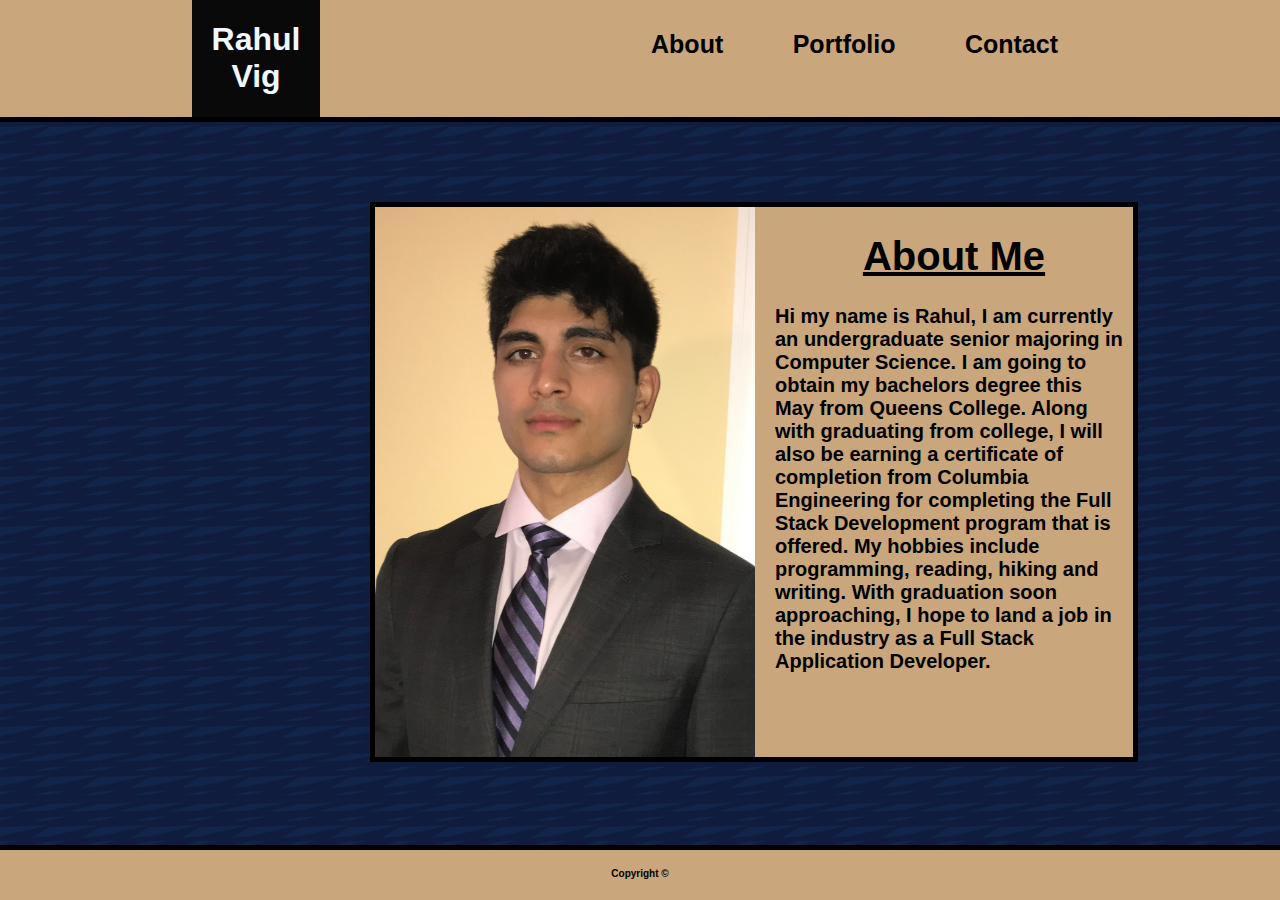
<file: index.html>
<!DOCTYPE html>
<html lang="en">
  <head>
    <meta charset="UTF-8" />
    <meta name="viewport" content="width=device-width, initial-scale=1.0" />
    <meta http-equiv="X-UA-Compatible" content="ie=edge" />
    <link rel="stylesheet" type="text/css" href="./assets/css/style.css" />
    <title>About</title>
  </head>
  <body style="background: url(./assets/images/dark-paths.png);">
    <div class="header">
      <div class="name-card"><h1>Rahul Vig</h1></div>
      <div class="nav-bar">
        <ul>
          <li><a href="index.html">About</a></li>
          <li><a href="portfolio.html">Portfolio</a></li>
          <li><a href="contact.html">Contact</a></li>
        </ul>
      </div>
    </div>

    <div class="about-card">
      <div class="card-info">
        <img src="./assets/images/me.png" alt="Rahul Vig" />
        <h1><u>About Me</u></h1>
        <p>
          Hi my name is Rahul, I am currently an undergraduate senior majoring
          in Computer Science. I am going to obtain my bachelors degree this May
          from Queens College. Along with graduating from college, I will also
          be earning a certificate of completion from Columbia Engineering for
          completing the Full Stack Development program that is offered. My
          hobbies include programming, reading, hiking and writing. With
          graduation soon approaching, I hope to land a job in the industry as a
          Full Stack Application Developer.
        </p>
      </div>
    </div>

    <div class="footer">
      <div class="footer-text"><strong>Copyright &copy; </strong></div>
    </div>
  </body>
</html>
</file>
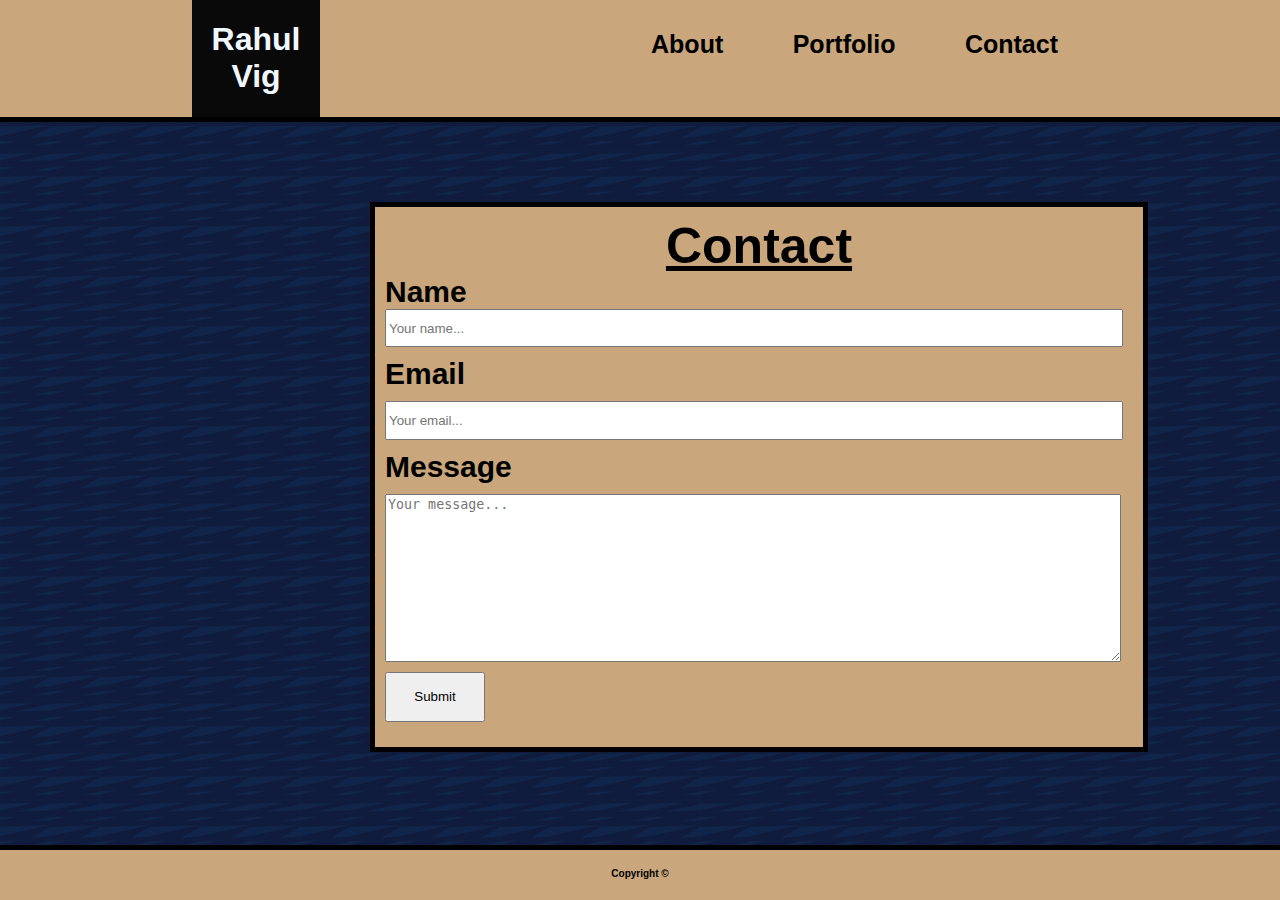
<file: contact.html>
<!DOCTYPE html>
<html lang="en">
  <head>
    <meta charset="UTF-8" />
    <meta name="viewport" content="width=device-width, initial-scale=1.0" />
    <meta http-equiv="X-UA-Compatible" content="ie=edge" />
    <link rel="stylesheet" type="text/css" href="./assets/css/style.css" />
    <title>Contact</title>
  </head>
  <body style="background: url(./assets/images/dark-paths.png);">
    <div class="header">
      <div class="name-card"><h1>Rahul Vig</h1></div>
      <div class="nav-bar">
        <ul>
          <li><a href="index.html">About</a></li>
          <li><a href="portfolio.html">Portfolio</a></li>
          <li><a href="contact.html">Contact</a></li>
        </ul>
      </div>
    </div>

    <div class="contact-card">
      <p><u>Contact</u></p>
      <label for="name">Name</label>
      <input type="text" name="fullname" id="name" placeholder="Your name..." />
      <label for="email">Email</label>
      <input type="text" name="e-mail" id="email" placeholder="Your email..." />
      <label for="message">Message</label>
      <textarea
        id="message"
        name="message"
        placeholder="Your message..."
      ></textarea>
      <input id="submit" type="submit" value="Submit" />
    </div>

    <div class="footer">
      <div class="footer-text"><strong>Copyright &copy; </strong></div>
    </div>
  </body>
</html>
</file>
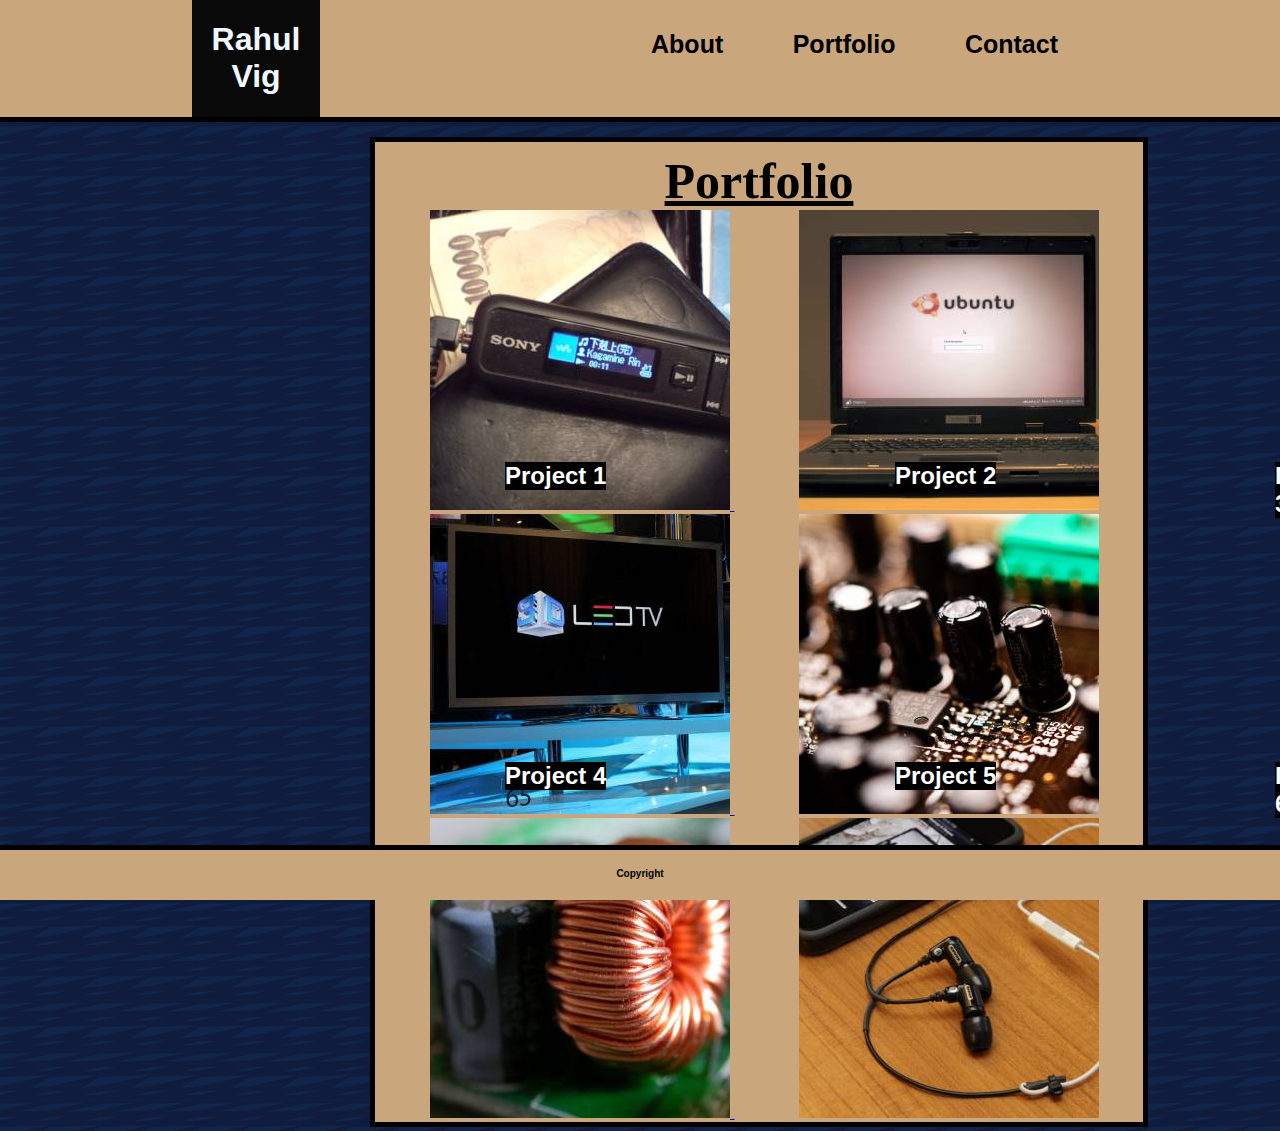
<file: portfolio.html>
<!DOCTYPE html>
<html lang="en">
  <head>
    <meta charset="UTF-8" />
    <meta name="viewport" content="width=device-width, initial-scale=1.0" />
    <meta http-equiv="X-UA-Compatible" content="ie=edge" />
    <link rel="stylesheet" type="text/css" href="./assets/css/style.css" />
    <title>Portfolio</title>
  </head>
  <body style="background: url(./assets/images/dark-paths.png);">
    <div class="header">
      <div class="name-card"><h1>Rahul Vig</h1></div>
      <div class="nav-bar">
        <ul>
          <li><a href="index.html">About</a></li>
          <li><a href="portfolio.html">Portfolio</a></li>
          <li><a href="contact.html">Contact</a></li>
        </ul>
      </div>
    </div>

    <div class="portfolio-card">
      <p><u>Portfolio</u></p>
      <div class="projects">
    <div>
      <a href="http://www.google.com" target="_blank">
        <img src="./assets/images/usb.jpg" />
        <h2 id="p1">Project 1</h2>
      </a>
    </div>
    <div>
      <a href="http://www.google.com" target="_blank">
        <img src="./assets/images/ubuntu.jpg" />
        <h2 id="p2">Project 2</h2>
      </a>
    </div>
    <div>
      <a href="http://www.google.com" target="_blank">
        <img src="./assets/images/tv.jpg" />
        <h2 id="p3">Project 3</h2>
      </a>
    </div>
    <div>
      <a href="http://www.google.com" target="_blank">
        <img src="./assets/images/thing.jpg" />
        <h2 id="p4">Project 4</h2>
      </a>
    </div>
    <div>
      <a href="http://www.google.com" target="_blank">
        <img src="./assets/images/loop.jpg" />
        <h2 id="p5">Project 5</h2>
      </a>
    </div>
    <div>
      <a href="http://www.google.com" target="_blank">
        <img src="./assets/images/head.jpg" />
        <h2 id="p6">Project 6</h2>
      </a>
    </div>
    </div>
    </div>

    <div class="footer">
      <div class="footer-text"><strong>Copyright</strong></div>
    </div>
  </body>
</html>
</file>
<file: assets/css/style.css>
body {
  margin: 0px;
  font-family: "Lucida Sans", "Lucida Sans Regular", "Lucida Grande",
    "Lucida Sans Unicode", Geneva, Verdana, sans-serif;
}

.header {
  overflow: hidden;
  padding: 0px;
  border-bottom: 5px solid black;
  background: rgb(201, 166, 123);
}

.name-card {
  width: 10%;
  float: left;
  background-color: rgb(9, 9, 9);
  color: aliceblue;
  text-align: center;
  margin: 0px;
  z-index: 1;
  position: relative;
  overflow: hidden;
  margin-left: 15%;
}

.nav-bar {
  margin-top: 30px;
  width: 70%;
  float: right;
  text-align: center;
  position: relative;
  left: 0px;
  font-weight: bolder;
}

.nav-bar ul {
  list-style-type: none;
  margin: 0 0 0 0px;
  padding: 0;
  overflow: hidden;
}

.nav-bar li {
  display: inline;
  font-size: 25px;
}

.nav-bar li a {
  color: black;
  padding: 10px;
  text-decoration: none;
}

.nav-bar li a:hover {
  background: rgb(9, 9, 9);
  color: white;
}

.footer {
  width: 100%;
  height: 50px;
  text-align: center;
  z-index: 1;
  background: rgb(201, 166, 123);
  position: fixed;
  bottom: 0;
  border-top: 5px solid black;
}

.footer-text {
  margin: 18px;
  font-size: 10px;
}

.about-card {
  width: 60%;
  height: 60%;
  background: rgb(201, 166, 123);
  position: relative;
  margin-left: 370px;
  margin-top: 50px;
}

.card-info {
  height: 550px;
  margin-top: 80px;
  font-weight: bolder;
  font-size: 20px;
  text-align: center;
  font-family: Arial, Helvetica, sans-serif;
  border: 5px solid black;
}

.card-info img {
  width: 380px;
  height: 550px;
  margin-top: 0px;
  margin-bottom: 0px;
  float: left;
  margin-right: 20px;
}

p {
  margin-right: 10px;
  text-align: left;
}

.contact-card {
  width: 60%;
  height: 60%;
  background: rgb(201, 166, 123);
  position: absolute;
  margin-left: 370px;
  margin-top: 80px;
  border: 5px solid black;
}

.contact-card p {
  margin-left: 10px;
  font-size: 50px;
  font-weight: bolder;
  font-family: Arial, Helvetica, sans-serif;
  margin-top: 10px;
  margin-bottom: 0;
  text-align: center;
}

#name {
  display: block;
  width: 95%;
  height: 6%;
  margin: 0 10px 10px 10px;
}

#email {
  display: block;
  width: 95%;
  height: 6%;
  margin: 10px;
}

#message {
  display: block;
  width: 95%;
  height: 30%;
  margin: 10px;
}

#submit {
  display: block;
  margin-left: 10px;
  width: 100px;
  height: 50px;
}

label {
  margin-left: 10px;
  font-weight: bolder;
  font-size: 30px;
}

.portfolio-card {
  width: 60%;
  height: 60%;
  background: rgb(201, 166, 123);
  position: relative;
  margin-left: 370px;
  margin-top: 15px;
  border: 5px solid black;
}

.portfolio-card p {
  margin-left: 10px;
  font-size: 50px;
  font-weight: bolder;
  font-family: fantasy;
  margin-top: 10px;
  margin-bottom: 0;
  text-align: center;
}

a {
  padding: 10px;
  margin-left: 45px;
  overflow: hidden;
}

.projects div {
  display: inline;
}

.projects h2#p1 {
  position: absolute;
  top: 300px;
  left: 130px;
  color: white;
  background-color: black;
}

.projects h2#p2 {
  position: absolute;
  top: 300px;
  left: 520px;
  color: white;
  background-color: black;
}

.projects h2#p3 {
  position: absolute;
  top: 300px;
  left: 900px;
  color: white;
  background-color: black;
}

.projects h2#p4 {
  position: absolute;
  top: 600px;
  left: 130px;
  color: white;
  background-color: black;
}

.projects h2#p5 {
  position: absolute;
  top: 600px;
  left: 520px;
  color: white;
  background-color: black;
}

.projects h2#p6 {
  position: absolute;
  top: 600px;
  left: 900px;
  color: white;
  background-color: black;
}
</file>
